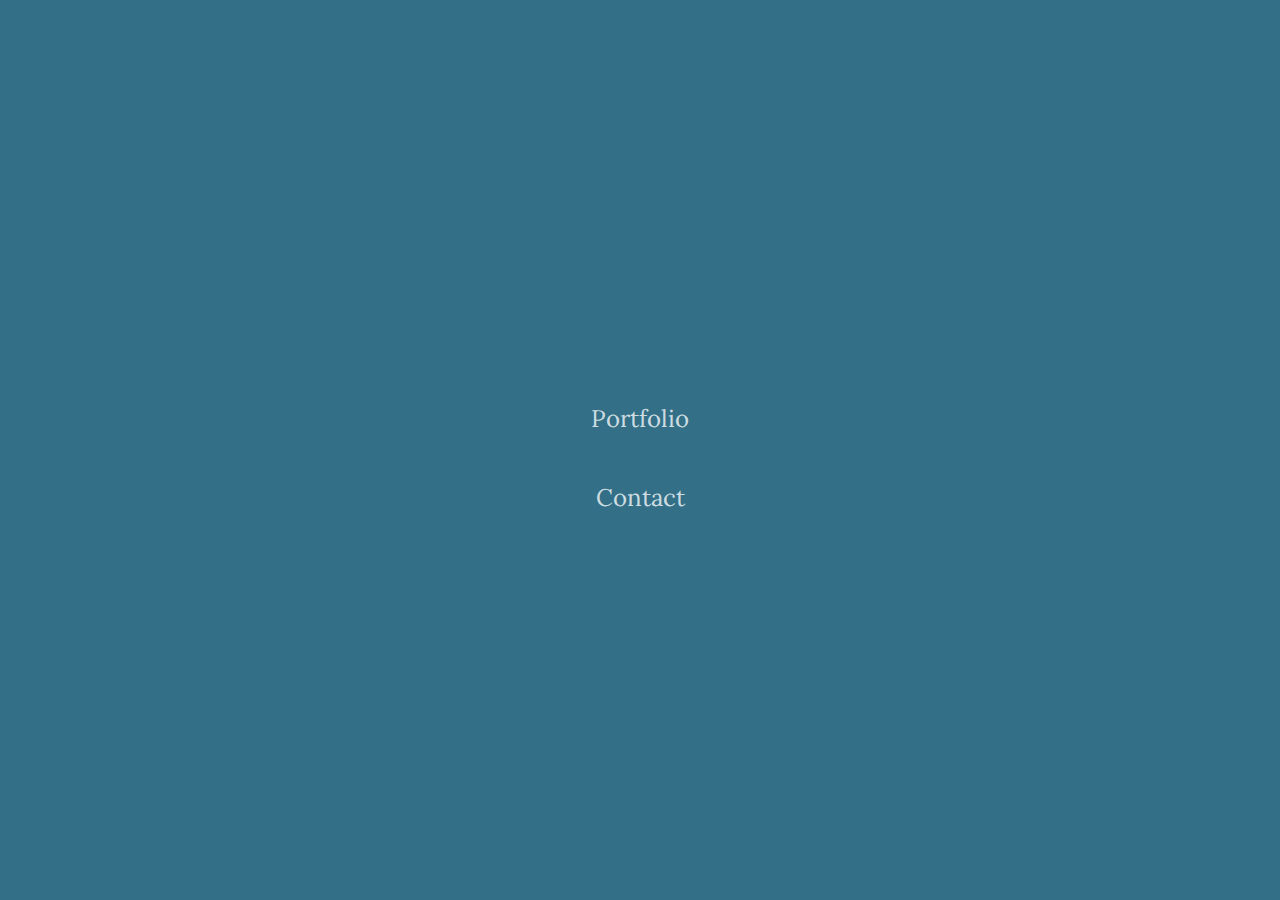
<file: index.html>
<!DOCTYPE html>
<html lang="en-US">

<head>
    <meta charset="utf-8">
    <meta name="viewport" content="width=device.width, initial-scale=1">
    <title>aberrator</title>

    <link rel="preconnect" href="https://fonts.googleapis.com">
    <link rel="preconnect" href="https://fonts.gstatic.com" crossorigin>
    <link href="https://fonts.googleapis.com/css2?family=Lora&family=Open+Sans&family=Roboto+Slab:wght@600&display=swap"
        rel="stylesheet">

    <link href="https://cdn.jsdelivr.net/npm/bootstrap@5.3.0/dist/css/bootstrap.min.css" rel="stylesheet"
        integrity="sha384-9ndCyUaIbzAi2FUVXJi0CjmCapSmO7SnpJef0486qhLnuZ2cdeRhO02iuK6FUUVM" crossorigin="anonymous">
    <link href="styles.css" rel="stylesheet">
    <link rel="icon" type="image/x-icon" href="/img/favicon.ico">
</head>

<body>

    <div class="links-container">
        <a class="text-link" href="https://aberrator.com/portfolio.html">Portfolio</a>
        <a class="text-link" href="mailto:justinjlinton@gmail.com">Contact</a>
    </div>

    <script src="https://cdn.jsdelivr.net/npm/bootstrap@5.3.0/dist/js/bootstrap.bundle.min.js"
        integrity="sha384-geWF76RCwLtnZ8qwWowPQNguL3RmwHVBC9FhGdlKrxdiJJigb/j/68SIy3Te4Bkz"
        crossorigin="anonymous"></script>
    <script src="scripts/main.js"></script>
</body>

</html>
</file>
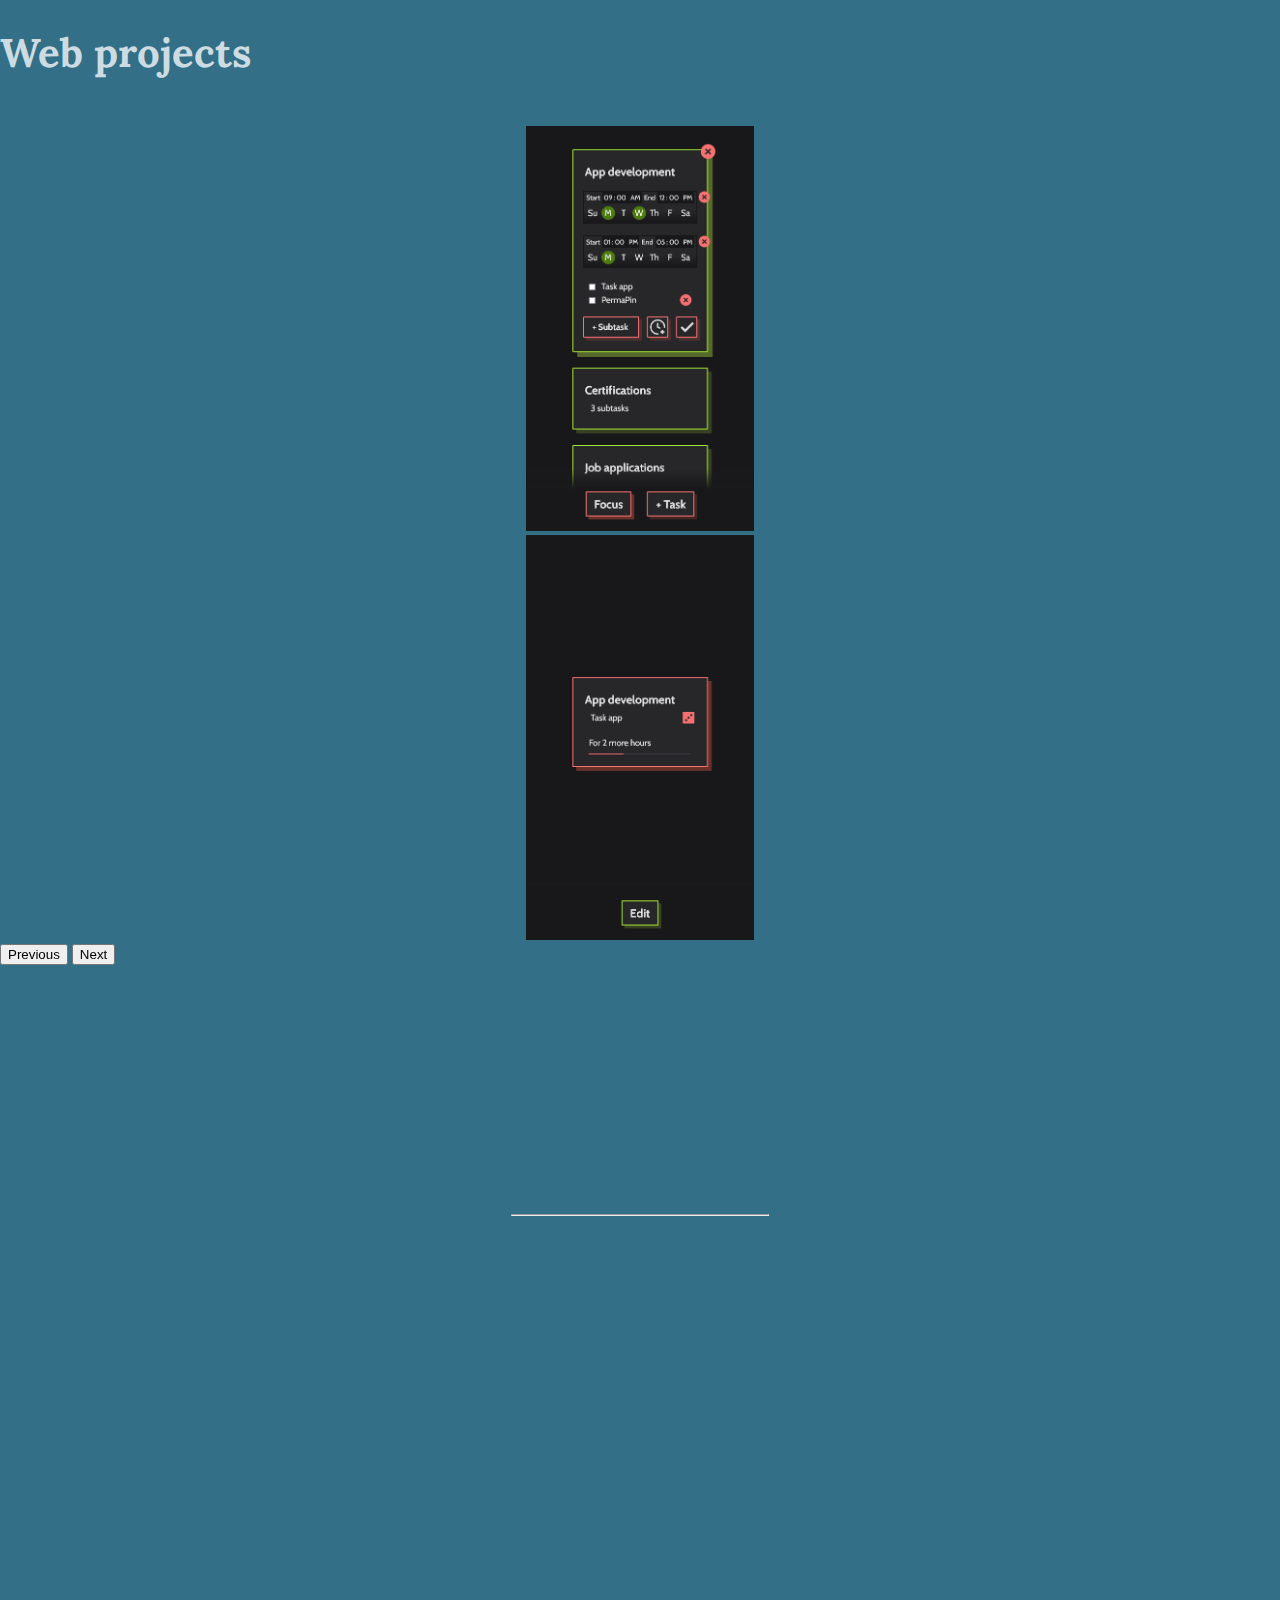
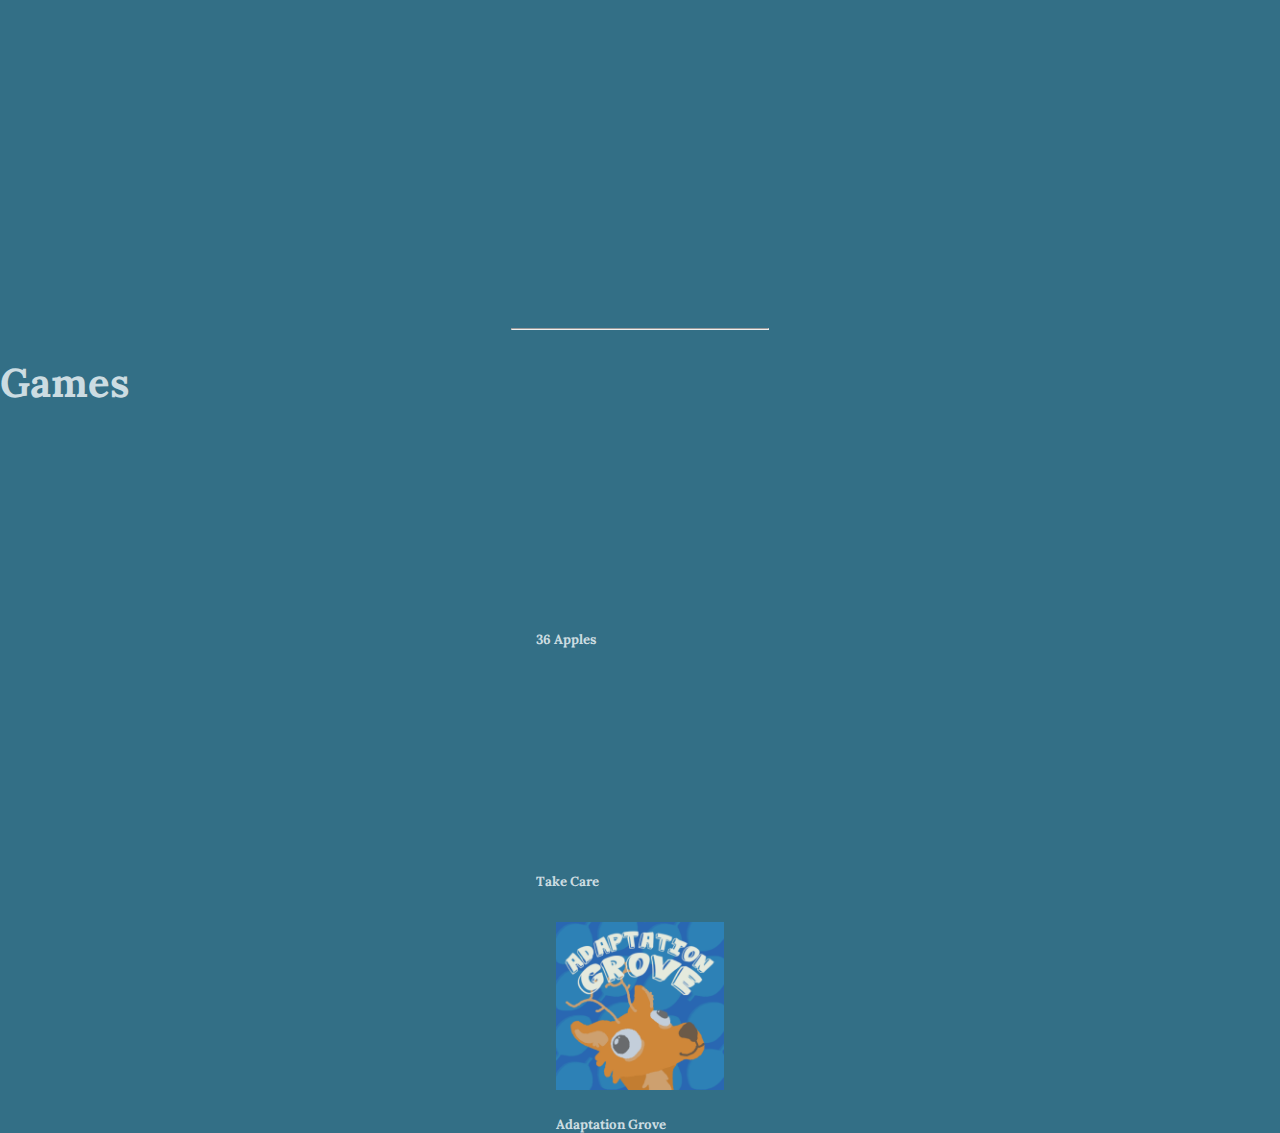
<file: portfolio.html>
<!DOCTYPE html>
<html lang="en-US">

<head>
    <meta charset="utf-8">
    <meta name="viewport" content="width=device.width, initial-scale=1">
    <title>Justin Linton - Portfolio</title>

    <link rel="preconnect" href="https://fonts.googleapis.com">
    <link rel="preconnect" href="https://fonts.gstatic.com" crossorigin>
    <link href="https://fonts.googleapis.com/css2?family=Lora" rel="stylesheet">

    <link href="https://cdn.jsdelivr.net/npm/bootstrap@5.3.0/dist/css/bootstrap.min.css" rel="stylesheet"
        integrity="sha384-9ndCyUaIbzAi2FUVXJi0CjmCapSmO7SnpJef0486qhLnuZ2cdeRhO02iuK6FUUVM" crossorigin="anonymous">
    <link href="styles.css" rel="stylesheet">
    <link rel="icon" type="image/x-icon" href="/img/favicon.ico">
</head>

<body>
    <div class="container center-horizontal clamp-660 p-5">
        <h1 class="text-center mb-5 pb-3">
            Web projects
        </h1>

        <section>
            <div class="row hidden">
                <div id="timeWiseCarousel" class="carousel slide carousel-fade mb-5">
                    <div class="carousel-inner">
                        <div class="carousel-item active">
                            <a href="./img/full/tw_mobile_01.png" target="_blank">
                                <img src="./img/sm/tw_mobile_01.png" class="d-block w-100" alt="...">
                            </a>
                        </div>
                        <div class="carousel-item">
                            <a href="./img/full/tw_mobile_02.png" target="_blank">
                                <img src="./img/sm/tw_mobile_02.png" class="d-block w-100" alt="...">
                            </a>
                        </div>
                    </div>
                    <button class="carousel-control-prev" type="button" data-bs-target="#timeWiseCarousel"
                        data-bs-slide="prev">
                        <span class="carousel-control-prev-icon" aria-hidden="true"></span>
                        <span class="visually-hidden">Previous</span>
                    </button>
                    <button class="carousel-control-next" type="button" data-bs-target="#timeWiseCarousel"
                        data-bs-slide="next">
                        <span class="carousel-control-next-icon" aria-hidden="true"></span>
                        <span class="visually-hidden">Next</span>
                    </button>
                </div>
            </div>
            <div class="row hidden flex-column">
                <h3 class="text-center">
                    TimeWise
                </h3>
                <p>
                    A scheduled task app, designed for repeated learning-related tasks and subtasks,
                    with the goal of eliminating decision fatigue.
                </p>
                <p>
                    Technologies used: Vue.js, Tailwind CSS, JSON, DigitalOcean VPS hosting,
                    Github Actions for CD
                </p>
                <div class="btn-group center-horizontal mt-3" style="width: 13rem;">
                    <a class="btn btn-dark" href="https://github.com/aberrator9/TimeWise" target="_blank">
                        <svg height="24" aria-hidden="true" viewBox="0 0 19 19" version="1.1" width="24"
                        class="svg-icon">
                        <path
                        d="M8 0c4.42 0 8 3.58 8 8a8.013 8.013 0 0 1-5.45 7.59c-.4.08-.55-.17-.55-.38 0-.27.01-1.13.01-2.2 0-.75-.25-1.23-.54-1.48 1.78-.2 3.65-.88 3.65-3.95 0-.88-.31-1.59-.82-2.15.08-.2.36-1.02-.08-2.12 0 0-.67-.22-2.2.82-.64-.18-1.32-.27-2-.27-.68 0-1.36.09-2 .27-1.53-1.03-2.2-.82-2.2-.82-.44 1.1-.16 1.92-.08 2.12-.51.56-.82 1.28-.82 2.15 0 3.06 1.86 3.75 3.64 3.95-.23.2-.44.55-.51 1.07-.46.21-1.61.55-2.33-.66-.15-.24-.6-.83-1.23-.82-.67.01-.27.38.01.53.34.19.73.9.82 1.13.16.45.68 1.31 2.69.94 0 .67.01 1.3.01 1.49 0 .21-.15.45-.55.38A7.995 7.995 0 0 1 0 8c0-4.42 3.58-8 8-8Z">
                    </path>
                </svg>
                GitHub
                    </a>
                    <a class="btn btn-dark" href="https://tasks.aberrator.com/" target="_blank">
                        Demo
                    </a>
                </div>
            </div>
        </section>

        <hr class="center-horizontal mb-5">

        <section>
            <div class="row hidden">
                <div id="jungleCarousel" class="carousel slide carousel-fade mb-5">
                    <div class="carousel-inner">
                        <div class="carousel-item active">
                            <a href="./img/full/jungle_01.png" target="_blank">
                                <img src="./img/sm/jungle_01.png" class="d-block w-100" alt="...">
                            </a>
                        </div>
                        <div class="carousel-item">
                            <a href="./img/full/jungle_02.png" target="_blank">
                                <img src="./img/sm/jungle_02.png" class="d-block w-100" alt="...">
                            </a>
                        </div>
                        <div class="carousel-item">
                            <a href="./img/jungle_03.png" target="_blank">
                                <img src="./img/jungle_03.png" class="d-block w-100" alt="...">
                            </a>
                        </div>
                        <div class="carousel-item">
                            <a href="./img/jungle_04.png" target="_blank">
                                <img src="./img/jungle_04.png" class="d-block w-100" alt="...">
                            </a>
                        </div>
                    </div>
                    <button class="carousel-control-prev" type="button" data-bs-target="#jungleCarousel"
                        data-bs-slide="prev">
                        <span class="carousel-control-prev-icon" aria-hidden="true"></span>
                        <span class="visually-hidden">Previous</span>
                    </button>
                    <button class="carousel-control-next" type="button" data-bs-target="#jungleCarousel"
                        data-bs-slide="next">
                        <span class="carousel-control-next-icon" aria-hidden="true"></span>
                        <span class="visually-hidden">Next</span>
                    </button>
                </div>
            </div>
            <div class="row hidden flex-column">
                <h3 class="text-center">
                    The Jungle Can't Happen Here <br/> in Wonderland
                </h3>
                <p>
                    A responsive SPA that collages random passages from three classic
                    works of literature. Includes unit tests for text formatting.
                </p>
                <p>
                    Technologies used: JavaScript, HTML, CSS, JSON, Jest, DigitalOcean for hosting,
                    Github Actions for CD
                </p>
                <div class="btn-group center-horizontal mt-3" style="width: 13rem;">
                    <a class="btn btn-dark" href="https://github.com/aberrator9/the-jungle-can" target="_blank">
                        <svg height="24" aria-hidden="true" viewBox="0 0 19 19" version="1.1" width="24"
                            class="svg-icon">
                            <path
                                d="M8 0c4.42 0 8 3.58 8 8a8.013 8.013 0 0 1-5.45 7.59c-.4.08-.55-.17-.55-.38 0-.27.01-1.13.01-2.2 0-.75-.25-1.23-.54-1.48 1.78-.2 3.65-.88 3.65-3.95 0-.88-.31-1.59-.82-2.15.08-.2.36-1.02-.08-2.12 0 0-.67-.22-2.2.82-.64-.18-1.32-.27-2-.27-.68 0-1.36.09-2 .27-1.53-1.03-2.2-.82-2.2-.82-.44 1.1-.16 1.92-.08 2.12-.51.56-.82 1.28-.82 2.15 0 3.06 1.86 3.75 3.64 3.95-.23.2-.44.55-.51 1.07-.46.21-1.61.55-2.33-.66-.15-.24-.6-.83-1.23-.82-.67.01-.27.38.01.53.34.19.73.9.82 1.13.16.45.68 1.31 2.69.94 0 .67.01 1.3.01 1.49 0 .21-.15.45-.55.38A7.995 7.995 0 0 1 0 8c0-4.42 3.58-8 8-8Z">
                            </path>
                        </svg>
                        GitHub
                    </a>
                    <a class="btn btn-dark" href="https://thejunglecan.com" target="_blank">
                        Demo
                    </a>
                </div>
            </div>
        </section>

        <hr class="center-horizontal mb-5">

        <section>
            <div class="row hidden">
                <div id="d2rCarousel" class="carousel slide carousel-fade mb-5">
                    <div class="carousel-inner">
                        <div class="carousel-item">
                            <a href="./img/full/d2r_01.png" target="_blank">
                                <img src="./img/sm/d2r_01.png" class="d-block w-100" alt="...">
                            </a>
                        </div>
                        <div class="carousel-item active">
                            <a href="./img/full/d2r_02.png" target="_blank">
                                <img src="./img/sm/d2r_02.png" class="d-block w-100" alt="...">
                            </a>
                        </div>
                        <div class="carousel-item">
                            <a href="./img/full/d2r_03.png" target="_blank">
                                <img src="./img/sm/d2r_03.png" class="d-block w-100" alt="...">
                            </a>
                        </div>
                    </div>
                    <button class="carousel-control-prev" type="button" data-bs-target="#d2rCarousel"
                        data-bs-slide="prev">
                        <span class="carousel-control-prev-icon" aria-hidden="true"></span>
                        <span class="visually-hidden">Previous</span>
                    </button>
                    <button class="carousel-control-next" type="button" data-bs-target="#d2rCarousel"
                        data-bs-slide="next">
                        <span class="carousel-control-next-icon" aria-hidden="true"></span>
                        <span class="visually-hidden">Next</span>
                    </button>
                </div>
            </div>
            <div class="row hidden flex-column">
                <h3 class="text-center">
                    D2R Base Items
                </h3>
                <p>
                    A sortable, filterable list of items in Diablo 2 Resurrected. The site is styled after the game,
                    and includes some custom filtering and support for wildcard search strings.
                </p>
                <p>
                    Development technologies used: C#, ASP.NET Core Razor Pages, Microsoft SQL Server, Entity Framework Core
                </p>
                <p>
                    Deployment technologies used: DigitalOcean VPS, Ubuntu Server, nginx, MySQL
                </p>
                <div class="btn-group center-horizontal mt-3" style="width: 13rem;">
                    <a class="btn btn-dark" href="https://github.com/aberrator9/D2R-Items" target="_blank">
                        <svg height="24" aria-hidden="true" viewBox="0 0 19 19" version="1.1" width="24"
                            class="svg-icon">
                            <path
                                d="M8 0c4.42 0 8 3.58 8 8a8.013 8.013 0 0 1-5.45 7.59c-.4.08-.55-.17-.55-.38 0-.27.01-1.13.01-2.2 0-.75-.25-1.23-.54-1.48 1.78-.2 3.65-.88 3.65-3.95 0-.88-.31-1.59-.82-2.15.08-.2.36-1.02-.08-2.12 0 0-.67-.22-2.2.82-.64-.18-1.32-.27-2-.27-.68 0-1.36.09-2 .27-1.53-1.03-2.2-.82-2.2-.82-.44 1.1-.16 1.92-.08 2.12-.51.56-.82 1.28-.82 2.15 0 3.06 1.86 3.75 3.64 3.95-.23.2-.44.55-.51 1.07-.46.21-1.61.55-2.33-.66-.15-.24-.6-.83-1.23-.82-.67.01-.27.38.01.53.34.19.73.9.82 1.13.16.45.68 1.31 2.69.94 0 .67.01 1.3.01 1.49 0 .21-.15.45-.55.38A7.995 7.995 0 0 1 0 8c0-4.42 3.58-8 8-8Z">
                            </path>
                        </svg>
                        GitHub
                    </a>
                    <a class="btn btn-dark" href="https://d2r.aberrator.com" target="_blank">
                        Demo
                    </a>
                </div>
            </div>
        </section>

        <hr class="center-horizontal mb-5">

        <section>
            <div class="row hidden">
                <img class="clamp-450 center-horizontal mb-5" src="./img/beetbot_logo_min.svg"
                    alt="BeetBot with illustration of a beet">
            </div>
            <div class="row hidden flex-column">
                <p>
                    An automation script for posting music links. When a user adds a song to a Spotify playlist,
                    the script searches Youtube for a matching link and posts it to a target subreddit. Automatically
                    skips songs that have already been posted.
                </p>
                <p>
                    Technologies used: Node.js, Spotify, Youtube, and Reddit APIs
                </p>
                <div class="btn-group center-horizontal mt-3" style="width: 9rem;">
                    <a class="btn btn-dark" href="https://github.com/aberrator9/BeetBot" target="_blank">
                        <svg height="24" aria-hidden="true" viewBox="0 0 19 19" version="1.1" width="24"
                            class="svg-icon">
                            <path
                                d="M8 0c4.42 0 8 3.58 8 8a8.013 8.013 0 0 1-5.45 7.59c-.4.08-.55-.17-.55-.38 0-.27.01-1.13.01-2.2 0-.75-.25-1.23-.54-1.48 1.78-.2 3.65-.88 3.65-3.95 0-.88-.31-1.59-.82-2.15.08-.2.36-1.02-.08-2.12 0 0-.67-.22-2.2.82-.64-.18-1.32-.27-2-.27-.68 0-1.36.09-2 .27-1.53-1.03-2.2-.82-2.2-.82-.44 1.1-.16 1.92-.08 2.12-.51.56-.82 1.28-.82 2.15 0 3.06 1.86 3.75 3.64 3.95-.23.2-.44.55-.51 1.07-.46.21-1.61.55-2.33-.66-.15-.24-.6-.83-1.23-.82-.67.01-.27.38.01.53.34.19.73.9.82 1.13.16.45.68 1.31 2.69.94 0 .67.01 1.3.01 1.49 0 .21-.15.45-.55.38A7.995 7.995 0 0 1 0 8c0-4.42 3.58-8 8-8Z">
                            </path>
                        </svg>
                        GitHub
                    </a>
                </div>
            </div>
        </section>

        <hr class="center-horizontal mb-5">

        <h1 class="text-center mt-5 pt-4">
            Games
        </h1>

        <section div class="d-lg-inline-flex center-horizontal">
            <div class="p-2 mt-3 text-center">
                <iframe frameborder="0" src="https://itch.io/embed/469624?dark=true" width="206" height="165">
                    <a href="https://aberrator.itch.io/36apples" target="_blank">36 apples by aberrator</a>
                </iframe>
                <h5 class="mt-1">
                    36 Apples
                </h5>
            </div>
            <div class="p-2 mt-3 text-center">
                <iframe frameborder="0" src="https://itch.io/embed/262718?dark=true" width="208" height="167">
                    <a href="https://aberrator.itch.io/take-care" target="_blank">Take Care by aberrator</a>
                </iframe>
                <h5 class="mt-1">
                    Take Care
                </h5>
            </div>
            <div class="p-2 center-horizontal text-center">
                <a href="https://www.youtube.com/watch?v=NSN1tz7H5Gc" target="_blank">
                    <img src="./img/grove.png" style="max-width: 168px;">
                </a>
                <h5 class="mt-3">
                    Adaptation Grove
                </h5>
            </div>
        </section>

    </div>

    <script src="https://cdn.jsdelivr.net/npm/bootstrap@5.3.0/dist/js/bootstrap.bundle.min.js"
        integrity="sha384-geWF76RCwLtnZ8qwWowPQNguL3RmwHVBC9FhGdlKrxdiJJigb/j/68SIy3Te4Bkz"
        crossorigin="anonymous"></script>
    <script src="main.js"></script>
</body>

</html>
</file>
<file: styles.css>
:root {
    --color-text: rgba(240, 246, 248, 0.829);
}

html {
    background: rgba(9, 81, 109, 0.829);
    background-repeat: repeat-y;
    background-size: cover;
    height: 100%;
}

body {
    background-color: transparent;
    margin: 0;
    padding: 0;
}

h1,
h2,
h3,
h4,
h5,
h6,
a,
p {
    font-family: 'Lora', serif;
    color: var(--color-text);
    margin-bottom: 2rem;
}

p {
    text-align: left;
}

h1 {
    font-size: 2.5rem;
}

hr {
    color: var(--color-text);
    max-height: 2px;
    width: 20%;
}

.hidden {
    opacity: 0;
    -webkit-filter: blur(1px);
            filter: blur(1px);
    transition: ease 0.6s;
    transform: translateX(3%);
    transition-delay: 0.3s;
}

.show {
    opacity: 1;
    -webkit-filter: blur(0px);
            filter: blur(0px);
    transform: translateX(0%);
}

@media(prefers-reduced-motion) {
    .hidden {
        transition: none;
    }
}

.links-container {
    text-align: center;
    margin: 0;
    position: absolute;
    top: 50%;
    left: 50%;
    transform: translate(-50%, -50%);
}

.text-link {
    margin-top: 2em;
    font-size: x-large;
    text-decoration: none;
    color: var(--color-text);
    display: block;
}

.svg-icon {
    fill: var(--color-text);
}

.carousel {
    margin: 3rem 0;
}

.carousel img {
    -o-object-fit: contain;
       object-fit: contain;
    width: 100%;
    max-height: 45vh;
}

.carousel-item {
    transition: transform 0.2s ease-out;
  }
  
  .carousel-fade .active.carousel-item-start,
  .carousel-fade .active.carousel-item-end {
    transition: opacity 0.35s ease-in;
  }

.center-horizontal{
    position: relative;
    margin: 0.8rem auto;
    justify-self: center;
}

.btn {
    margin:2rem 0;
}

.clamp-width{
    max-width: 600px;
}
</file>
